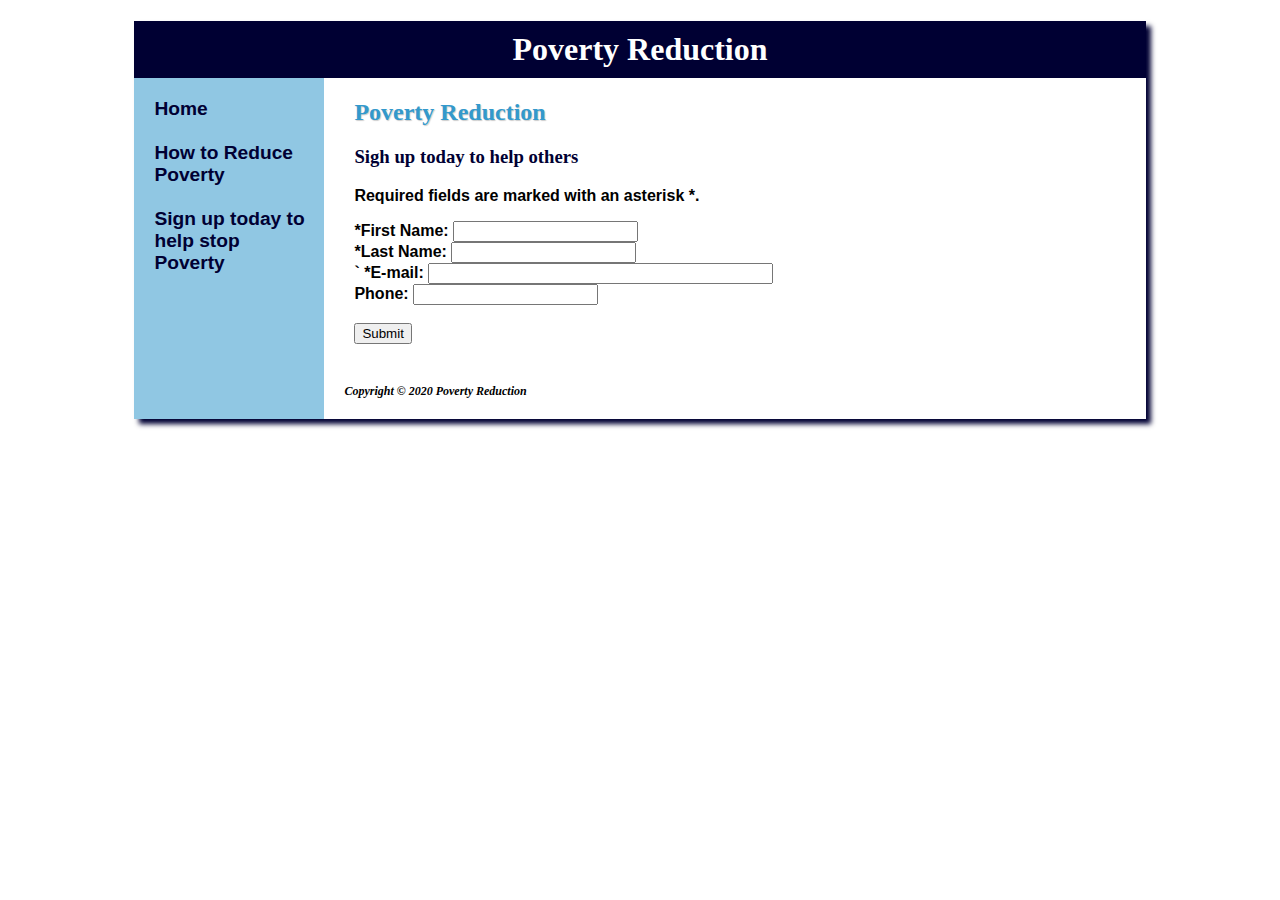
<file: Hacks/provpics.html>
<!DOCTYPE html>
<html lang = "en">
<head>
<meta charset="utf-8">
<link rel="stylesheet" href="provpics.css" type="text/css">
<meta name="viewport" content="width=device-width, initial-scale=1.0">
</head>
<body>
<div id="wrapper">
<header>
  <center> <h1>Poverty Reduction</h1></center>
</header>

       <nav><strong>
         <ul>
            <li><a href="hacks.html">Home</a></li> 
            <br> 
            
            <li><a href="helping.html">How to Reduce Poverty</a></li>
                   <br> 
            <li><a href="provpics.html">Sign up today to help stop Poverty</a></li>  
         </ul>
      </nav>

<div id="content">
   <h2>Poverty Reduction</h2>
   <h3>Sigh up today to help others</h3>
   <p>Required fields are marked with an asterisk *.</p>
   <form name="reservations" method="post" id="reservations" action="signup.html">
      <label for="myFName">*First Name: </label>
      <input type="text" name="myFName" id="myFName" required="required">
      <br>
      <label for="myLName">*Last Name: </label>
      <input type="text" name="myLName" id="myLName" required="required">
      <br>`
      <label for="myEmail">*E-mail: </label>
      <input type="email" name="myEmail" id="myEmail" size="40" required="required">
      <br>
      <label for="myPhone">Phone: </label>

      <input type="tel" name="myPhone" id="myPhone" maxlength="12">
      <br>
      <br>

    <input type="submit" value="Submit">
   
   </form>

</div>
<div>
<footer>
   Copyright &copy; 2020 Poverty Reduction
   
</footer>
</div>
</div>
</body>
</html>
</file>
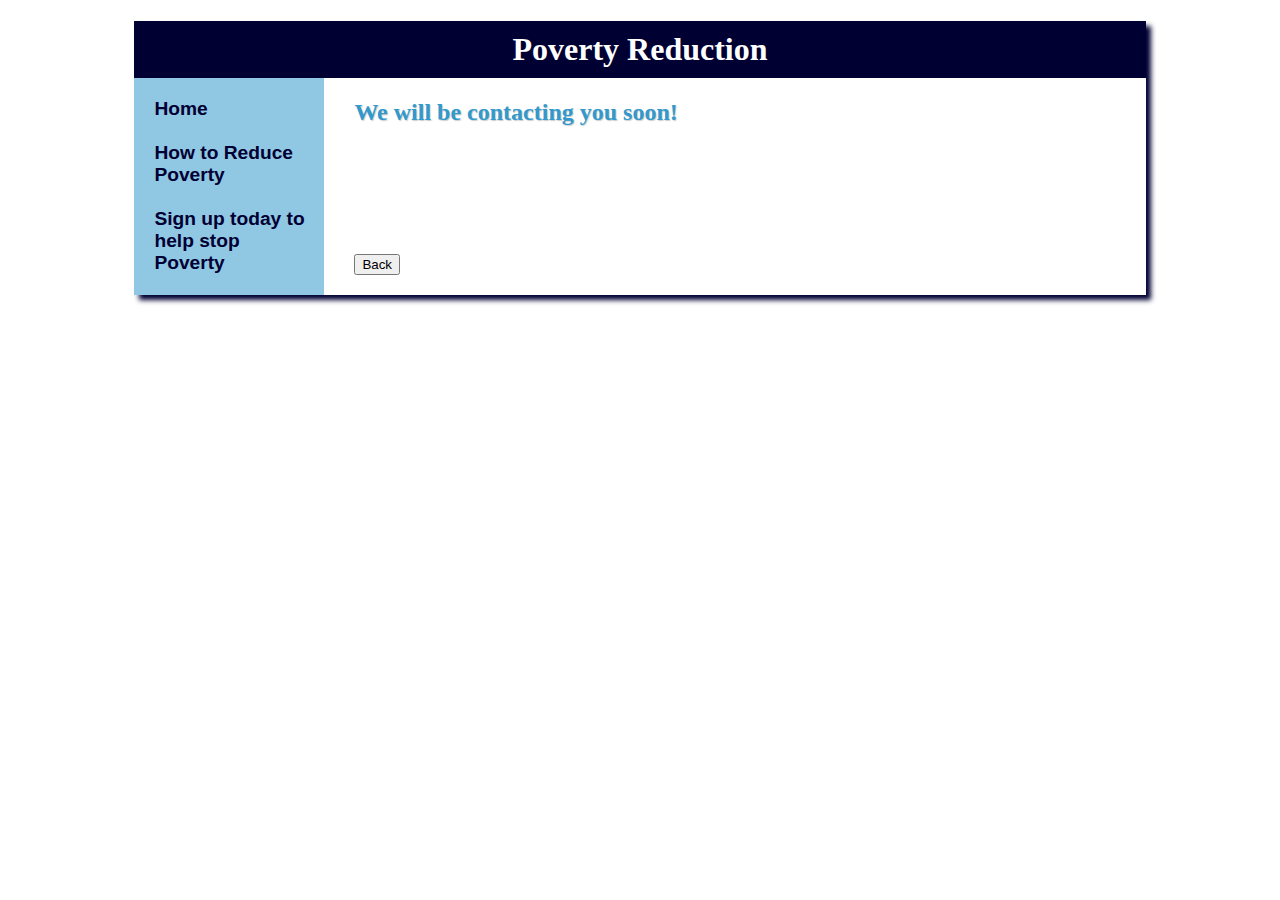
<file: Hacks/signup.html>
<!DOCTYPE html>
<html lang="en" >
	<head>
	<title>Poverty Reduction</title>
<link rel="stylesheet" href="provpics.css" type="text/css">  	</head>
	<body>
	<div id="wrapper">
   <center> <h1> Poverty Reduction</h1></center>

   <nav><strong>
         <ul>
            <li><a href="hacks.html">Home</a></li> 
            <br> 
            
            <li><a href="helping.html">How to Reduce Poverty</a></li>
                   <br> 
            <li><a href="provpics.html">Sign up today to help stop Poverty</a></li>  
         </ul>
      </nav>

	<div id="content">
	<h2>We will be contacting you soon!</h2>
	<br />
<br />
<br />
<br />
<br />
<br />
<form action="#">
<input type="button" value = "Back" onclick="javascript:history.go(-1)" />
</form>
</div>
</div>
</body>
</html>
</file>
<file: Hacks/provpics.css>
header, hgroup, nav, footer, figure, figcaption, aside, section, article {display:block
}
body {background: #ffffff; background-image: url(https://s3-us-west-2.amazonaws.com/s.cdpn.io/91758/ptrbackground.jpg);
      font-family: Arial, Hevetica, san-serif;
}
h1 { 
        background-repeat:no-repeat;
        background-color: #000033;
        background-position: right;
        color: #FFFFFF;
}
nav { padding: 20px 5px 5px 20px;
      font-weight:bold;
      float:left;
      width:160px;
  
}
nav ul{list-style-type:none;
       margin: 0;
       padding-left: 0;
       font-size: 1.2em;
}
nav a{text-decoration:none; transition: background-color:  #e1e1d0;
}
nav a:link{color:#000033;}
nav a:visited{color:#344873;}
nav a:hover{color:#FFFFFF;}
h1 { margin-bottom: 0;
     padding: 10px;
     font-family:Georgia, "Times New Roman", serif;
}
h2 { color: #3399CC;
     font-family:Georgia, "Times New Roman", serif;
     text-shadow: 1px 1px 1px #ccc;
}
h3 { color: #000033;
  font-family:Georgian, "Times New Roman", serif;
}
dt { color: #000033;
}

#content {padding: 1px 20px 20px 20px;
          background-color: #FFFFFF;
          margin-left: 190px;
          padding-left: 30px;
}
#content img{float:left;
             padding-right:20px;
             max-width:100%;
             height:auto;
}
#content ul{list-style-image:url('https://s3-us-west-2.amazonaws.com/s.cdpn.io/91758/marker.gif');
            list-style-position: inside;
}

#wrapper {width: 80%;
          margin: auto;
          background-color: #90C7E3;
          min-width: 960px;
          box-shadow: 5px 5px 5px #000033;
}
footer {padding: 20px;
        font-size:75%;
        font-style:italic;
        font-family:Georgia, "Times New Roman", Times, serif;
        margin-left: 190px;
        background-color: #FFFFFF;
}
table {border: 1px solid #3399CC;
       width: 80%;
       border-spacing: 0;
}
td, th {padding: 5px;
        border: 1px solid #3399CC;
}
td {text-align:center;
}
.text {text-align:left;
}
tr:nth-of-type(odd) { background-color:#F5FAFC;
}
#content img, #content video, #conten
</file>
